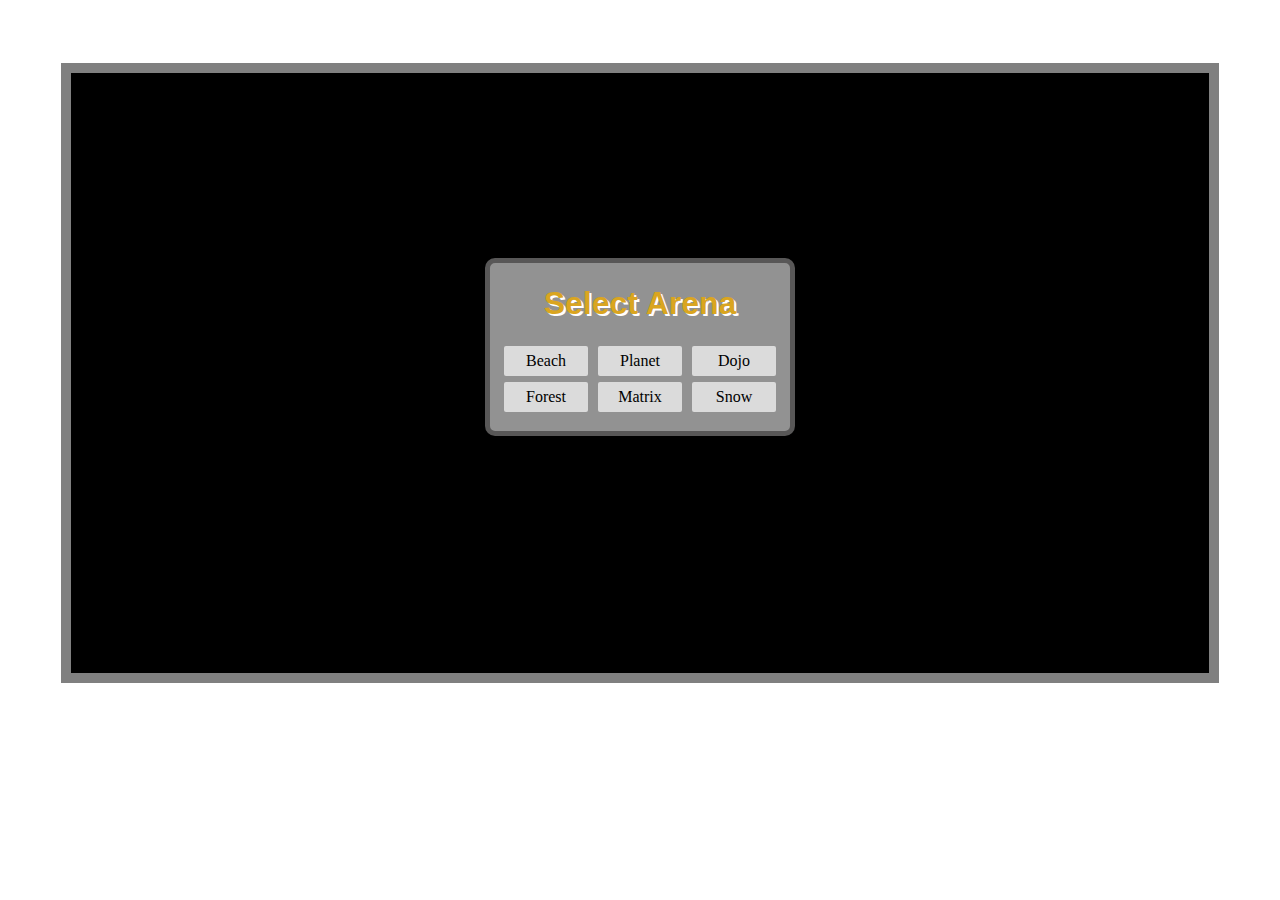
<file: arena.html>
<!DOCTYPE html>
<html>
<head>
    <meta charset="utf-8" />
    <meta http-equiv="X-UA-Compatible" content="IE=edge">
    <title>DojoArena</title>
    <meta name="viewport" content="width=device-width, initial-scale=1">
    <link rel="stylesheet" type="text/css" media="screen" href="arena.css" />

    <script src="https://ajax.googleapis.com/ajax/libs/jquery/3.3.1/jquery.min.js"></script>
    <script src="script.js" defer></script>
</head>
<body>
    <div class="container">
        <div class="optionbox">
            <h1 id="arena">Select Arena</h1>
            <ul class="menu">
                <li data-location="beach">Beach</li>
                <li data-location="earth">Planet</li>
                <li data-location="dojo">Dojo</li>
                <li data-location="forest">Forest</li>
                <li data-location="matrix">Matrix</li>
                <li data-location="snow">Snow</li>
            </ul>
            <form action="">
                <select id="player1">
                    <option value="null">Select Ninja</option>
                    <option value="leo.png">Leonardo</option>
                    <option value="donny.png">Donatello</option>
                    <option value="raphael.png">Raphael</option>
                    <option value="mikey.png">Michealangelo</option>
                </select>
                <select id="player2">
                    <option value="null">Select Ninja</option>
                    <option value="Leonardo">Leonardo</option>
                    <option value="Donatello">Donatello</option>
                    <option value="Raphael">Raphael</option>
                    <option value="Michealangelo">Michealangelo</option>
                </select>
            </form>
            
        <div class="players1" id="left"></div>
        <div class="players2" id="right"></div>
    </div>
    
</body>
</html>
</file>
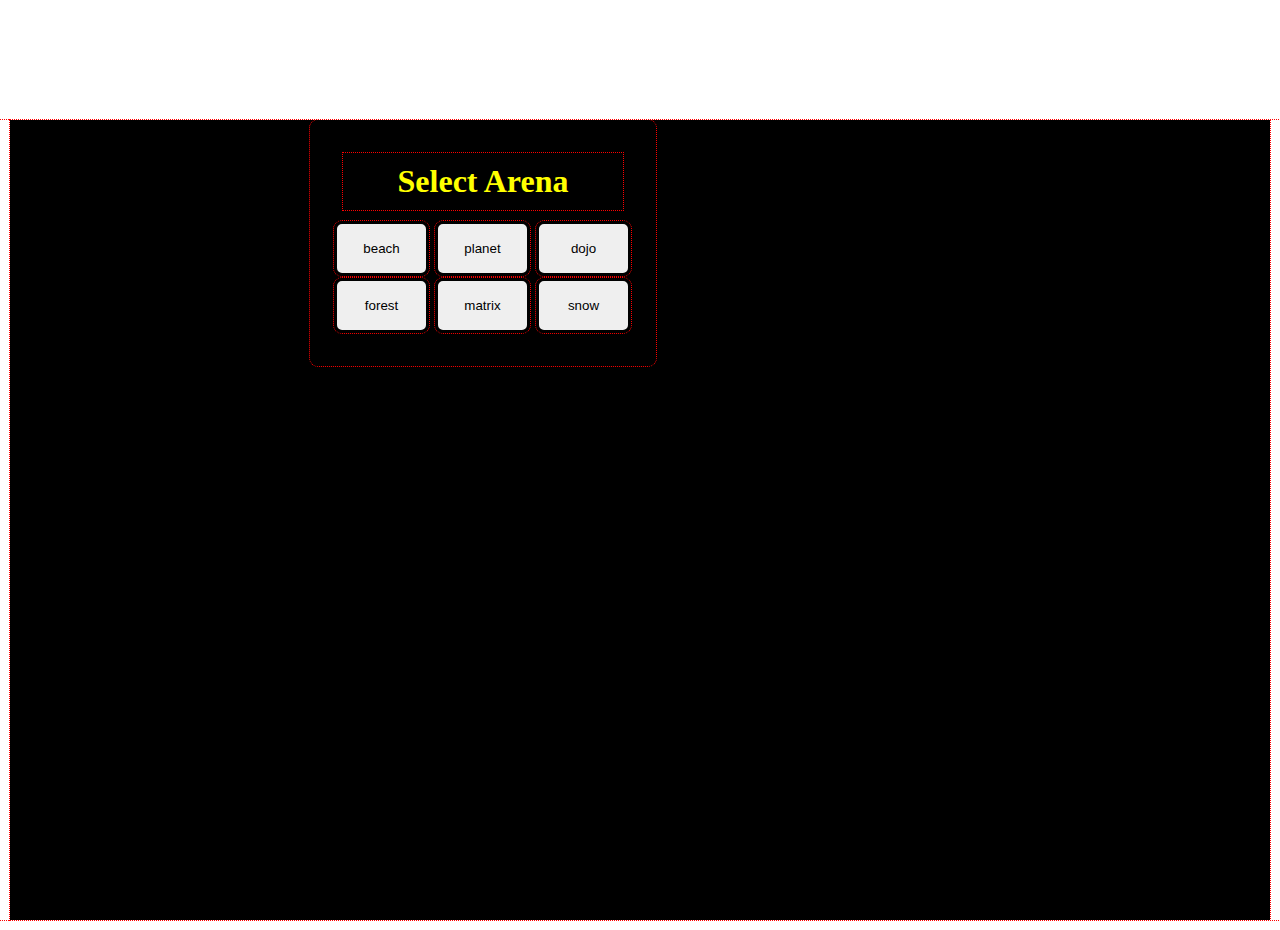
<file: DojoArena.html>
<!DOCTYPE html>
<html>
<head>
	<title>Dojo Arena</title>
	<link rel="stylesheet" type="text/css" href="DojoArena.css">
	<script src="https://ajax.googleapis.com/ajax/libs/jquery/3.3.1/jquery.min.js"></script>
</head>



<body>
<div class="background">
	<div class="select">
		<h1>Select Arena</h1>
		<button class="beach">beach</button>
		<button class="earth">planet</button>
		<button class="dojo">dojo</button>
		<button class="forest">forest</button>
		<button class="matrix">matrix</button>
		<button class="snow">snow</button>
	</div>
</div>
	


<script type="text/javascript">

// Hover button showing background-image


var background = "";

 $("button.beach").hover(
 	function(){
     $(".background").css("background-image", "url(beach.jpg)")
 	},
 	function(){
     $(".background").css("background-image", background)
 	},
 );


  $("button.dojo").hover(
 	function(){
     $(".background").css("background-image", "url(dojo.jpg)")
 	},
 	function(){
     $(".background").css("background-image", background)
 	}
 );

   $("button.forest").hover(
 	function(){
     $(".background").css("background-image", "url(forest.jpg)")
 	},
 	function(){
     $(".background").css("background-image", background)
 	}
 );    

     $("button.snow").hover(
 	function(){
     $(".background").css("background-image", "url(snow.jpg)")
 	},
 	function(){
     $(".background").css("background-image", background)
 	}
 );

 $("button.earth").hover(
 	function(){
     $(".background").css("background-image", "url(earth.jpg)")
 	},
 	function(){
     $(".background").css("background-image", background)
 	}
 );

 $("button.matrix").hover(
 	function(){
     $(".background").css("background-image", "url(matrix.jpg)")
 	},
 	function(){
     $(".background").css("background-image", background)
 	}
 );


// click button Select background-image

 $("button.beach").click(function () {
      background = "url(beach.jpg)"
});
 $("button.earth").click(function () {
 	background = "url(earth.jpg)" 
});
 $("button.snow").click(function () {
 	background = "url(snow.jpg)"
});
 $("button.dojo").click(function () {
 	background = "url(dojo.jpg)"
});
 $("button.matrix").click(function () {
 	background = "url(matrix.jpg)"
});
 $("button.forest").click(function () {
 	background = "url(forest.jpg)"
});

</script>

</body>


</html>
</file>
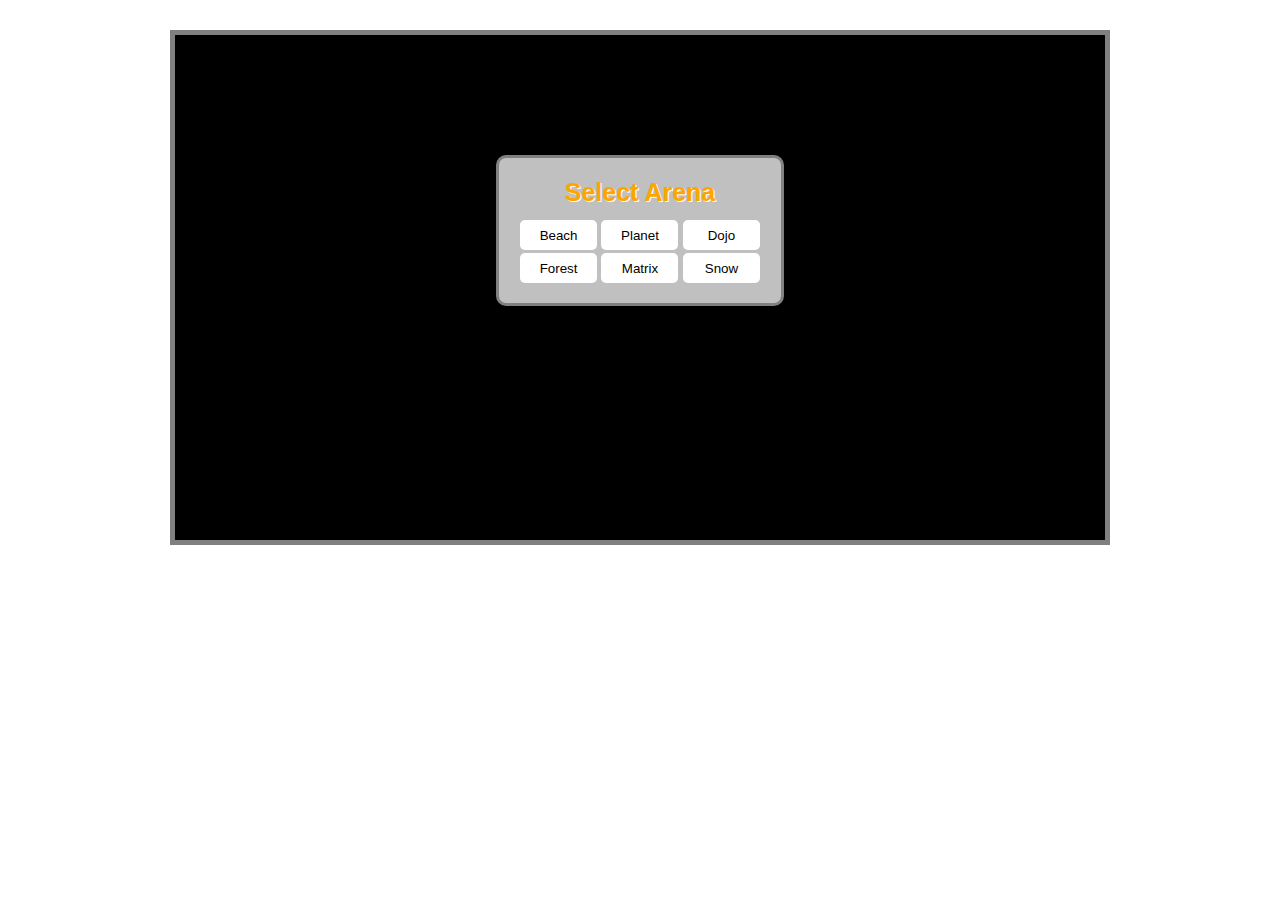
<file: DojoFighter.html>
<!DOCTYPE html>
<html>
<head>
    <meta charset="utf-8" />
    <title>Dojo Fighter</title>
    <link rel="stylesheet" type="text/css" media="screen" href="main.css" />
    <script src="https://ajax.googleapis.com/ajax/libs/jquery/3.3.1/jquery.min.js"></script>
</head>
<body>
    <div class="container">
        <div class="main">
                <div class="menu">
                    <h1 class="select">Select Arena</h1>
                    <div class="menuRow">
                        <button class="menuButton beach">Beach</button>
                        <button class="menuButton planet">Planet</button>
                        <button class="menuButton dojo">Dojo</button>
                    </div>
                    <div class="menuRow">
                        <button class="menuButton forest">Forest</button>
                        <button class="menuButton matrix">Matrix</button>
                        <button class="menuButton snow">Snow</button>
                    </div>
                </div>
                <div class="menu menu2" style="display: none">
                        <h1 class="select">Select Players</h1>
                        <div class="dropdown">
                            <button class="menuButton selectPlayer">Player 1</button>
                            <div class="dropdown-content">
                                <p class="character DonnyL">Donny</p>
                                <p class="character LeoL">Leo</p>
                                <p class="character MikeyL">Mikey</p>
                                <p class="character RaphaelL">Raphael</p>
                            </div>
                        </div>
                        <div class="dropdown">
                            <button class="menuButton selectPlayer">Player 2</button>
                            <div class="dropdown-content">
                                <p class="character DonnyR">Donny</p>
                                <p class="character LeoR">Leo</p>
                                <p class="character MikeyR">Mikey</p>
                                <p class="character RaphaelR">Raphael</p>
                            </div>
                        </div>
                </div>
                <div class="player player1"></div>
                <div class="player player2"></div>
        </div>
    </div>
    <script>
        $(".beach").hover(function () {
            $(".main").css("backgroundImage","url('beach.jpg')")
        })
        $(".planet").hover(function () {
            $(".main").css("backgroundImage","url('earth.jpg')")
        })
        $(".dojo").hover(function () {
            $(".main").css("backgroundImage","url('dojo.jpg')")
        })
        $(".forest").hover(function () {
            $(".main").css("backgroundImage","url('forest.jpg')")
        })
        $(".matrix").hover(function () {
            $(".main").css("backgroundImage","url('matrix.jpg')")
        })
        $(".snow").hover(function () {
            $(".main").css("backgroundImage","url('snow.jpg')")
        })

        //kill menu on click
        $(".beach").click(function () {
            $(".menu").hide();
            $(".menu2").show();
        })
        $(".planet").click(function () {
            $(".menu").hide();
            $(".menu2").show();
        })
        $(".dojo").click(function () {
            $(".menu").hide();
            $(".menu2").show();
        })
        $(".forest").click(function () {
            $(".menu").hide();
            $(".menu2").show();
        })
        $(".matrix").click(function () {
            $(".menu").hide();
            $(".menu2").show();
        })
        $(".snow").click(function () {
            $(".menu").hide();
            $(".menu2").show();
        })


        //player selection right
        $(".DonnyR").click(function () {
            $(".player2").css("backgroundImage","url('donny.png')")
        })
        $(".LeoR").click(function () {
            $(".player2").css("backgroundImage","url('leo.png')")
        })
        $(".MikeyR").click(function () {
            $(".player2").css("backgroundImage","url('mikey.png')")
        })
        $(".RaphaelR").click(function () {
            $(".player2").css("backgroundImage","url('raphael.png')")
        })
        //player selection Left
        $(".DonnyL").click(function () {
            $(".player1").css("backgroundImage","url('donny.png')")
        })
        $(".LeoL").click(function () {
            $(".player1").css("backgroundImage","url('leo.png')")
        })
        $(".MikeyL").click(function () {
            $(".player1").css("backgroundImage","url('mikey.png')")
        })
        $(".RaphaelL").click(function () {
            $(".player1").css("backgroundImage","url('raphael.png')")
        })

        //hello earth
       

    </script>
</body>
</html>
</file>
<file: arena.css>
/* Ratthew project

*/
.container{
    margin: 5% auto;
    height: 600px;
    width: 90%;
    border: 10px solid gray;
    background: black;
    text-align: center;
    background-size: cover;
    background-position: center;

}
.optionbox{
    width: 300px;
    margin-top: 185px;
    display: inline-block;
    color: goldenrod;
    background-color: rgba(225, 225, 225, .65);
    text-align: center;
    border-radius: 10px;
    border: 5px solid rgb(88, 87, 87);
}
.optionbox h1{
    text-shadow: 2px 2px #ffffff;
    font-family: 'Arial-narrow', Helvetica, sans-serif;
}
.menu{
    padding: 0px;
}
.menu li{
    color: black;
    background: #dbdbdb;
    list-style-type: none;
    margin: 3px;
    border-radius: 2px;
    display: inline-block;
    padding: 6px 0px;
    width: 28%;
    cursor: pointer;
}
form{
    padding: 25px;
}
select{
    margin-bottom: 10px;
}
#left{
    min-height: 250px;
    width: 20%;
    display: inline-block;
    position: absolute;
    background-size: contain;
    background-repeat: no-repeat;
    left: 150px;
    top: 380px;
}
#right{
    min-height: 250px;
    background-size: contain;
    background-repeat: no-repeat;
    width: 20%;
    display: inline-block;
    position: absolute;
    right: 150px;
    top: 380px;
}
</file>
<file: DojoArena.css>
*{
	outline: 1px dotted red;
	margin:0;
	padding:0;
	}

.background{

	margin: 10px;
	height: 800px;
	background-image: url();
	background-color: black;
	background-size: cover;
}

.select{
	
    width: 300px;
    height: 200px;
    margin: 120px 300px;
    padding: 20px;
    border-radius: 8px;
    border: 3px solid black;
    display: block;
    align-items: center;

}

button{
	
	width: 95px;
    height: 55px;
    border-radius: 8px;
    border: 3px solid black;
    margin: 1px;
}

h1{
	color: yellow;
	text-align: center;
	padding: 10px;
    margin: 10px;
}
</file>
<file: main.css>
*{
    margin: 0px;
    padding: 0px;
    font-family: Arial, Helvetica, sans-serif;
    /* outline: 1px dotted black; */
}

.container{
    margin: 0px auto;
    width: 1000px;
    padding: 10px;
}

.main{
    width: 93%;
    margin: 20px auto;
    border: 5px solid gray;
    min-height: 500px;
    background: black;
    vertical-align: center;
    background-repeat: no-repeat;
    background-position: center;
    background-size: 100%;
}

.menu{
    width: 26%;
    background: silver;
    min-height: 80px;
    border: 3px solid gray;
    border-radius: 10px;
    margin: auto;
    margin-top: 120px;
    text-align: center;
    padding: 20px;
}

/* .imgBkg{
    background-image: url('beach.jpg');
    height: 100%;
} */

.select{
    margin-bottom: 10px;
    font-size: 25px;
    font-family: sans-serif;
    text-shadow: 1px 1px white;
    color: orange;
}
 .menuButton{
     width: 77px;
     height: 30px;
     margin: 3px 0px 0px 0px;
     border-radius: 5px;
     background: white;
     border: 0px;
 }

 .dropdown {
    position: relative;
    display: inline-block;
}

.dropdown-content {
    display: none;
    position: absolute;
    min-width: 70px;
    box-shadow: 0px 8px 16px 0px rgba(0,0,0,0.2);
    z-index: 1;
}

.dropdown:hover .dropdown-content {
    display: block;
}

.selectPlayer{
    width: 110px;
    font-size: 16px;
}

.character{
    background: cornflowerblue;
    width: 110px;
    padding: 8px 0px;
    font-size: 14px;
}

.player{
    width: 130px;
    height: 230px;
    display: inline-block;
    background-repeat: no-repeat;
    background-position: center;
    background-size: 100%;
}
.player1{
    margin-left: 170px
}
.player2{
    margin-left: 340px;
}
</file>
